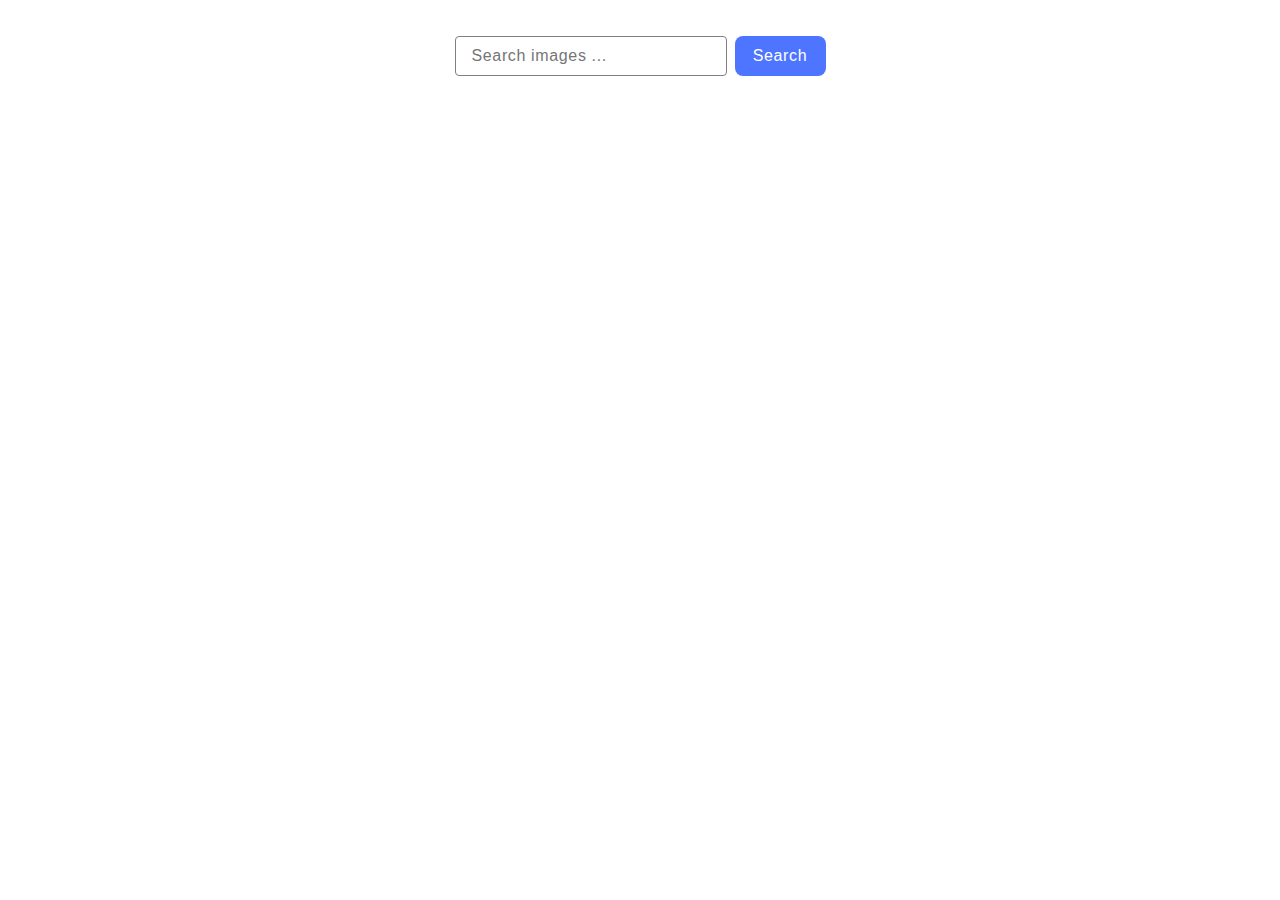
<file: src/index.html>
<!DOCTYPE html>
<html lang="en">
  <head>
    <meta charset="UTF-8" />
    <meta name="viewport" content="width=device-width, initial-scale=1.0" />
    <title>Vanilla App Template</title>
    <link rel="stylesheet" href="./css/styles.css" />
  </head>
  <body>
    <form class="form">
      <input
        class="input-search"
        type="text"
        name="search"
        placeholder="Search images ... "
      />
      <button class="button-search" type="submit">Search</button>
    </form>

    <span class="loader is-hidden"></span>

    <ul class="gallery"></ul>

    <script type="module" src="./main.js"></script>
  </body>
</html>
</file>
<file: src/css/styles.css>
/* *
  |============================
  | include css partials with
  | default @import url()
  |============================ */

/* Common styles */
@import url('./reset.css');


* {
  margin: 0;
  padding: 0;
  box-sizing: border-box;
  color: #2e2f42;
  font-family: 'Montserrat', sans-serif;
}

input {
  outline: none;
}

ul {
  list-style: none;
}

.form {
  display: flex;
  justify-content: center;
  align-items: center;
  padding: 36px 0 32px;
}

.input-search {
  border: 1px solid #808080;
  border-radius: 4px;
  width: 272px;
  font-size: 16px;
  line-height: 1.5;
  letter-spacing: 0.04em;
  color: #808080;
  padding: 7px 16px;
  margin-right: 8px;
}

.input-search:hover {
  border-color: #000;
}

.input-search:focus {
  border-color: #4e75ff;
  color: #000;
}

.button-search {
  border-radius: 8px;
  padding: 8px 16px;
  width: 91px;
  background: #4e75ff;
  font-weight: 500;
  font-size: 16px;
  line-height: 1.5;
  letter-spacing: 0.04em;
  color: #fff;
  border: none;
  padding: 8px 16px;
  cursor: pointer;
}

.button-search:hover {
  background: #6c8cff;
}

.gallery {
  display: flex;
  justify-content: center;
  align-items: center;
  flex-direction: row;
  flex-wrap: wrap;
  gap: 24px;
}

.gallery-item {
  border: 1px solid #808080;
  width: 360px;
}

.gallery-image {
  width: 100%;
}

.list-info {
  display: flex;
  justify-content: center;
  align-items: center;
  gap: 28px;
}

.title-info {
  font-weight: 600;
  font-size: 12px;
  line-height: 1.33333;
  letter-spacing: 0.04em;
}

.count-info {
  font-size: 12px;
  line-height: 2;
  letter-spacing: 0.04em;
}

.loader {
  position: absolute;
  top: 50%;
  left: 50%;
  transform: translate(-50%, -50%);
  animation: rotate 1s infinite;
  height: 50px;
  width: 50px;
}

.is-hidden {
  display: none;
}

.loader:before,
.loader:after {
  border-radius: 50%;
  content: "";
  display: block;
  height: 20px;
  width: 20px;
}

.loader:before {
  animation: ball1 1s infinite;
  background-color: #fff;
  box-shadow: 30px 0 0 #ff3d00;
  margin-bottom: 10px;
}

.loader:after {
  animation: ball2 1s infinite;
  background-color: #ff3d00;
  box-shadow: 30px 0 0 #fff;
}

@keyframes rotate {
  0% {
    transform: rotate(0deg) scale(0.8)
  }

  50% {
    transform: rotate(360deg) scale(1.2)
  }

  100% {
    transform: rotate(720deg) scale(0.8)
  }
}

@keyframes ball1 {
  0% {
    box-shadow: 30px 0 0 #ff3d00;
  }

  50% {
    box-shadow: 0 0 0 #ff3d00;
    margin-bottom: 0;
    transform: translate(15px, 15px);
  }

  100% {
    box-shadow: 30px 0 0 #ff3d00;
    margin-bottom: 10px;
  }
}

@keyframes ball2 {
  0% {
    box-shadow: 30px 0 0 #fff;
  }

  50% {
    box-shadow: 0 0 0 #fff;
    margin-top: -20px;
    transform: translate(15px, 15px);
  }

  100% {
    box-shadow: 30px 0 0 #fff;
    margin-top: 0;
  }
}
</file>
